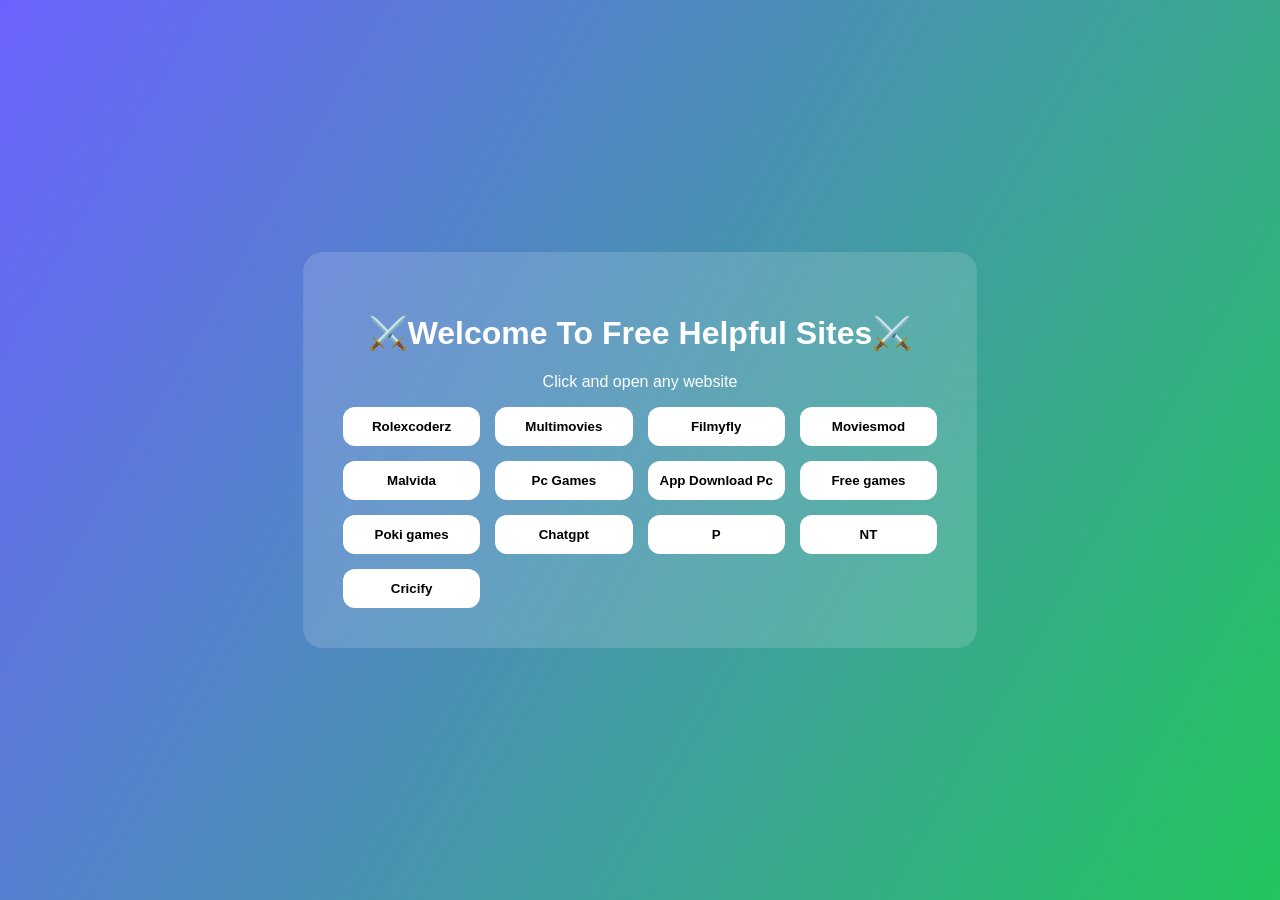
<file: index.html>
<!DOCTYPE html>
<html lang="en">
<head>
<meta charset="UTF-8">
<title>Welcome To Free Helpful Sites</title>
<link rel="stylesheet" href="study.css">
</head>

<body>

<div class="container">

    <h1>                   ⚔️Welcome To Free Helpful Sites⚔️</h1>
    <p>Click and open any website</p>

    <div class="grid">

      <button onclick="openSite('https://www.rolexcoderz.in/')">Rolexcoderz</button>

          <button onclick="openSite('https://multimovies.fyi/')">Multimovies</button>

             <button onclick="openSite('https://1filmyfly.fyi/')">Filmyfly</button>

                   <button onclick="openSite('https://modlist.in/')">Moviesmod</button>

                        <button onclick="openSite('https://www.malavida.com/en/android/cat/games')">Malvida</button>

                            <button onclick="openSite('https://gamesleech.com')">Pc Games</button>

                       <button onclick="openSite('https://softwareleech.com')">App Download Pc</button>

                  <button onclick="openSite('https://www.freegames33.com/')">Free games</button> 

             <button onclick="openSite('https://poki.com/')">Poki games</button>                
           
         <button onclick="openSite('https://www.google.com/aclk?sa=L&pf=1&ai=DChsSEwjjuNH7zPeTAxUQhmYCHRRaAAIYACICCAEQABoCc20&co=1&ase=2&gclid=CjwKCAjw14zPBhAuEiwAP3-Eb9IwjyYRKQ6hYfA1VeqLv0-0WDC77LdE8huUDTiTrMpwyIvlp9xBgxoC6TIQAvD_BwE&cid=[base64]&cce=2&category=acrcp_v1_32&sig=AOD64_3sMgKhiMrJjK82pccsltoHPF6fLA&q&nis=4&adurl=https://chatgpt.com?utm_source%3Dgoogle%26utm_medium%3Dpaid_search%26utm_campaign%3DGOOG_C_SEM_GBR_Core_CHT_BAU_ACQ_PER_MIX_ALL_APAC_IN_EN_032525%26c_id%3D22370388714%26c_agid%3D177344203135%26c_crid%3D741704613486%26c_kwid%3Dkwd-1927227100722%26c_ims%3D%26c_pms%3D9061783%26c_nw%3Dg%26c_dvc%3Dc%26gad_source%3D1%26gad_campaignid%3D22370388714%26gbraid%3D0AAAAA-I0E5fbIGxKVK9OU1yGyoi0XlHY5%26gclid%3DCjwKCAjw14zPBhAuEiwAP3-Eb9IwjyYRKQ6hYfA1VeqLv0-0WDC77LdE8huUDTiTrMpwyIvlp9xBgxoC6TIQAvD_BwE&ved=2ahUKEwiUhMz7zPeTAxWoxjgGHXZTJ5MQ0Qx6BAgLEAE')">Chatgpt</button>
  
<button onclick="openSite('https://rolexcoderz.in/PW/')">P</button>

<button onclick="openSite('https://rolexcoderz.in/NT/')">NT</button>

<button onclick="openSite('https://cricify.org/download/')"> Cricify</button>

    </div>

</div>

<script src="study.js"></script>
</body>
</html>
</file>
<file: study.css>
body {
    margin: 0;
    font-family: Arial;
    background: linear-gradient(120deg, #6c63ff, #22c55e);
    height: 100vh;
    display: flex;
    justify-content: center;
    align-items: center;
}

.container {
    text-align: center;
    background: rgba(255,255,255,0.15);
    padding: 40px;
    border-radius: 20px;
    backdrop-filter: blur(10px);
    color: white;
}

.grid {
    display: grid;
    grid-template-columns: repeat(4, 1fr);
    gap: 15px;
}

button {
    padding: 12px;
    border: none;
    border-radius: 12px;
    cursor: pointer;
    background: white;
    font-weight: bold;
    transition: 0.2s;
}

button:hover {
    transform: scale(1.05);
}
</file>
